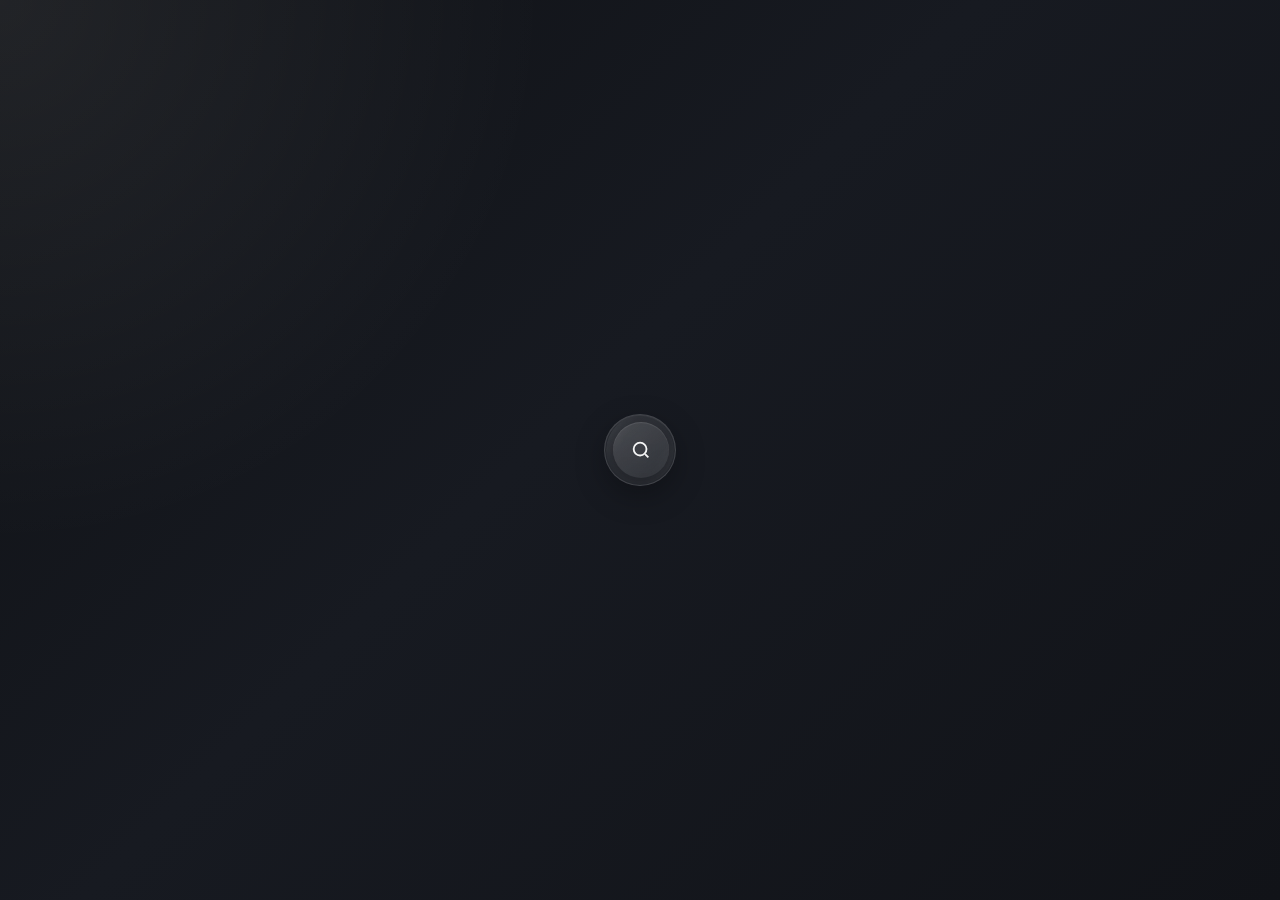
<file: formulaire/index.html>
<!DOCTYPE html>
<html lang="fr">
<!-- Bouton recherche animé -->
<head>
  <meta charset="UTF-8" />
  <meta name="viewport" content="width=device-width, initial-scale=1.0" />
  <title>Barre de recherche extensible</title>

  <style>
    * {
      box-sizing: border-box;
      margin: 0;
      padding: 0;
    }

    body {
      min-height: 100vh;
      display: flex;
      align-items: center;
      justify-content: center;
      background:
        radial-gradient(circle at top left, rgba(255,255,255,0.08), transparent 35%),
        linear-gradient(135deg, #0f1115, #171a21 45%, #111318);
      font-family: -apple-system, BlinkMacSystemFont, "Segoe UI", Roboto, Helvetica, Arial, sans-serif;
      padding: 30px;
    }

    .search-wrapper {
      position: relative;
      width: 72px;
      height: 72px;
      transition: width 0.45s cubic-bezier(0.22, 1, 0.36, 1);
    }

    .search-wrapper.active {
      width: 380px;
    }

    .search-box {
      position: relative;
      width: 100%;
      height: 100%;
      border-radius: 999px;
      background: rgba(255, 255, 255, 0.08);
      backdrop-filter: blur(18px);
      -webkit-backdrop-filter: blur(18px);
      border: 1px solid rgba(255, 255, 255, 0.12);
      box-shadow:
        0 10px 30px rgba(0, 0, 0, 0.28),
        inset 0 1px 0 rgba(255, 255, 255, 0.08);
      overflow: hidden;
      transition:
        background 0.35s ease,
        border-color 0.35s ease,
        box-shadow 0.35s ease;
    }

    .search-wrapper.active .search-box,
    .search-wrapper:hover .search-box {
      background: rgba(255, 255, 255, 0.1);
      border-color: rgba(255, 255, 255, 0.18);
      box-shadow:
        0 14px 40px rgba(0, 0, 0, 0.35),
        0 0 0 1px rgba(255, 255, 255, 0.04) inset;
    }

    .search-btn {
      position: absolute;
      top: 50%;
      left: 8px;
      transform: translateY(-50%);
      width: 56px;
      height: 56px;
      border: none;
      border-radius: 50%;
      display: grid;
      place-items: center;
      cursor: pointer;
      background: linear-gradient(145deg, rgba(255,255,255,0.12), rgba(255,255,255,0.04));
      box-shadow:
        inset 0 1px 1px rgba(255,255,255,0.1),
        0 6px 18px rgba(0,0,0,0.18);
      transition:
        transform 0.25s ease,
        background 0.25s ease,
        box-shadow 0.25s ease;
      z-index: 2;
    }

    .search-btn:hover {
      transform: translateY(-50%) scale(1.04);
      background: linear-gradient(145deg, rgba(255,255,255,0.16), rgba(255,255,255,0.06));
    }

    .search-btn:active {
      transform: translateY(-50%) scale(0.98);
    }

    .search-btn svg {
      width: 22px;
      height: 22px;
      stroke: #ffffff;
      stroke-width: 2;
      fill: none;
      opacity: 0.95;
    }

    .search-input {
      position: absolute;
      top: 0;
      left: 0;
      width: 100%;
      height: 100%;
      padding: 0 24px 0 82px;
      border: none;
      outline: none;
      background: transparent;
      color: #ffffff;
      font-size: 16px;
      font-weight: 400;
      letter-spacing: 0.2px;
      opacity: 0;
      pointer-events: none;
      transition: opacity 0.25s ease 0.12s;
    }

    .search-wrapper.active .search-input {
      opacity: 1;
      pointer-events: auto;
    }

    .search-input::placeholder {
      color: rgba(255, 255, 255, 0.5);
    }

    .search-highlight {
      position: absolute;
      inset: 1px;
      border-radius: 999px;
      pointer-events: none;
      background: linear-gradient(
        120deg,
        rgba(255,255,255,0.12),
        rgba(255,255,255,0.03) 30%,
        rgba(255,255,255,0.02) 70%,
        rgba(255,255,255,0.08)
      );
      mask-image: linear-gradient(to bottom, rgba(0,0,0,1), rgba(0,0,0,0.4));
      -webkit-mask-image: linear-gradient(to bottom, rgba(0,0,0,1), rgba(0,0,0,0.4));
    }

    .search-wrapper.active::after {
      content: "";
      position: absolute;
      inset: -6px;
      border-radius: 999px;
      background: radial-gradient(circle, rgba(255,255,255,0.08), transparent 65%);
      z-index: -1;
      filter: blur(10px);
      opacity: 1;
      animation: pulseGlow 2.4s ease-in-out infinite;
    }

    @keyframes pulseGlow {
      0%, 100% {
        opacity: 0.45;
        transform: scale(1);
      }
      50% {
        opacity: 0.75;
        transform: scale(1.02);
      }
    }

    @media (max-width: 480px) {
      .search-wrapper.active {
        width: 100%;
        max-width: 320px;
      }

      body {
        padding: 20px;
      }
    }
  </style>
</head>
<body>

  <div class="search-wrapper" id="searchWrapper">
    <div class="search-box">
      <div class="search-highlight"></div>

      <button class="search-btn" id="searchBtn" aria-label="Ouvrir la recherche">
        <svg viewBox="0 0 24 24" aria-hidden="true">
          <circle cx="11" cy="11" r="7"></circle>
          <path d="M20 20l-3.5-3.5"></path>
        </svg>
      </button>

      <input
        type="text"
        class="search-input"
        id="searchInput"
        placeholder="Rechercher..."
        aria-label="Champ de recherche"
      />
    </div>
  </div>

  <script>
    const searchWrapper = document.getElementById("searchWrapper");
    const searchBtn = document.getElementById("searchBtn");
    const searchInput = document.getElementById("searchInput");

    searchBtn.addEventListener("click", () => {
      const isActive = searchWrapper.classList.contains("active");

      if (!isActive) {
        searchWrapper.classList.add("active");
        setTimeout(() => searchInput.focus(), 220);
      } else if (searchInput.value.trim() === "") {
        searchWrapper.classList.remove("active");
      } else {
        console.log("Recherche :", searchInput.value);
      }
    });

    document.addEventListener("click", (e) => {
      if (!searchWrapper.contains(e.target) && searchInput.value.trim() === "") {
        searchWrapper.classList.remove("active");
      }
    });

    searchInput.addEventListener("keydown", (e) => {
      if (e.key === "Escape" && searchInput.value.trim() === "") {
        searchWrapper.classList.remove("active");
      }
    });
  </script>

</body>
</html>
</file>
